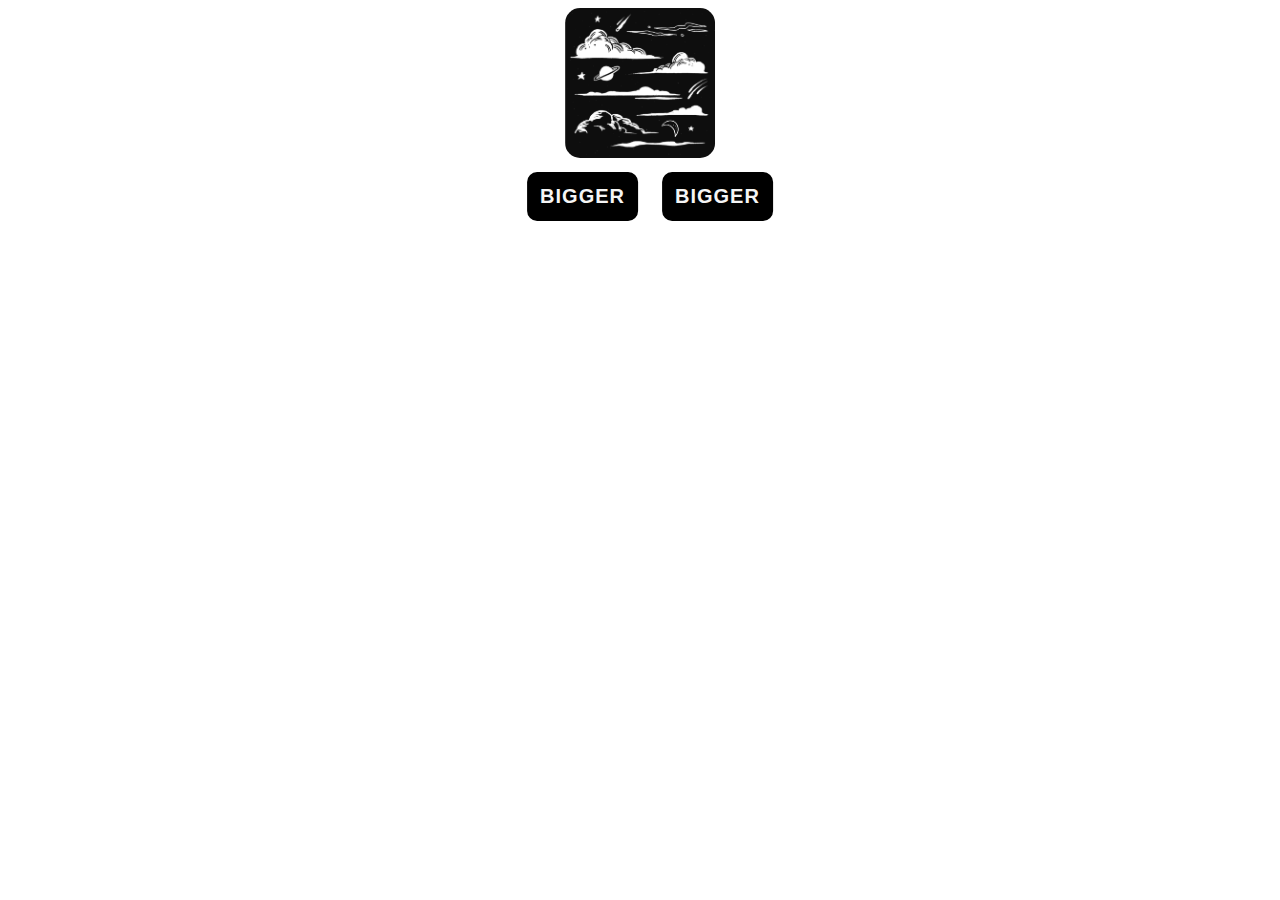
<file: Project-Events/index.html>
<!DOCTYPE HTML>
<html>
    <head>
        <meta charset="UTF-8">
        <title>Eventos - Parte 2/3</title>
        
        <style>
            #container{
                position: absolute;
                left: 50%;
                transform: translate(-50%);
                display: inline-block;
                text-align: center;

            }
            img{
                border-radius: 15px;
            }
         
            
            .button{
                
                color:whitesmoke;
                background-color: black;
                display: inline-block;
                font-size: 20px;
                margin-top: 10px;
                padding: 10px;
                border: solid 3px black;
                font-weight: 800;
                font-family: Arial, Helvetica, sans-serif;
                letter-spacing: 1px;
                border-radius: 10px;
                text-transform: uppercase;
                cursor: pointer;

            }
            .ident{
                display: inline-block;
                margin-left: 20px;
            }

        </style>
        <script>

            function mouseOver(element){
                element.style.color = "black"
                element.style.backgroundColor = "white";
                element.style.border = "solid 3px black";
            }
            function mouseOut(element){
                element.style.color = "white"
                element.style.backgroundColor = "black"
            }
            function biggerImage(element){

                element.width = element.width+50;
                
            }
            function smallerImage(element){
                element.width = element.width-50;
            }

        </script>
    </head>
    <body onload="console.log('page load complete')">

        <div id="container">
            <div>
                <img id="image" src="./Imagens/v907-aum-60b-a.jpg" width="150">
            </div>
            <div class="ident">
                <div class="button" onmouseover="mouseOver(this)" onmouseout="mouseOut(this)" onclick="biggerImage(document.getElementById('image'))">
                    <spam>bigger</spam>
                </div>
            </div>

            <div class="ident">
                <div class="button" onmouseover="mouseOver(this)" onmouseout="mouseOut(this)" onclick="smallerImage(document.getElementById('image'))">
                    <spam>bigger</spam>
                </div>
                
            </div>
        
            
            
        </div>
        
    </body>
</html>
</file>
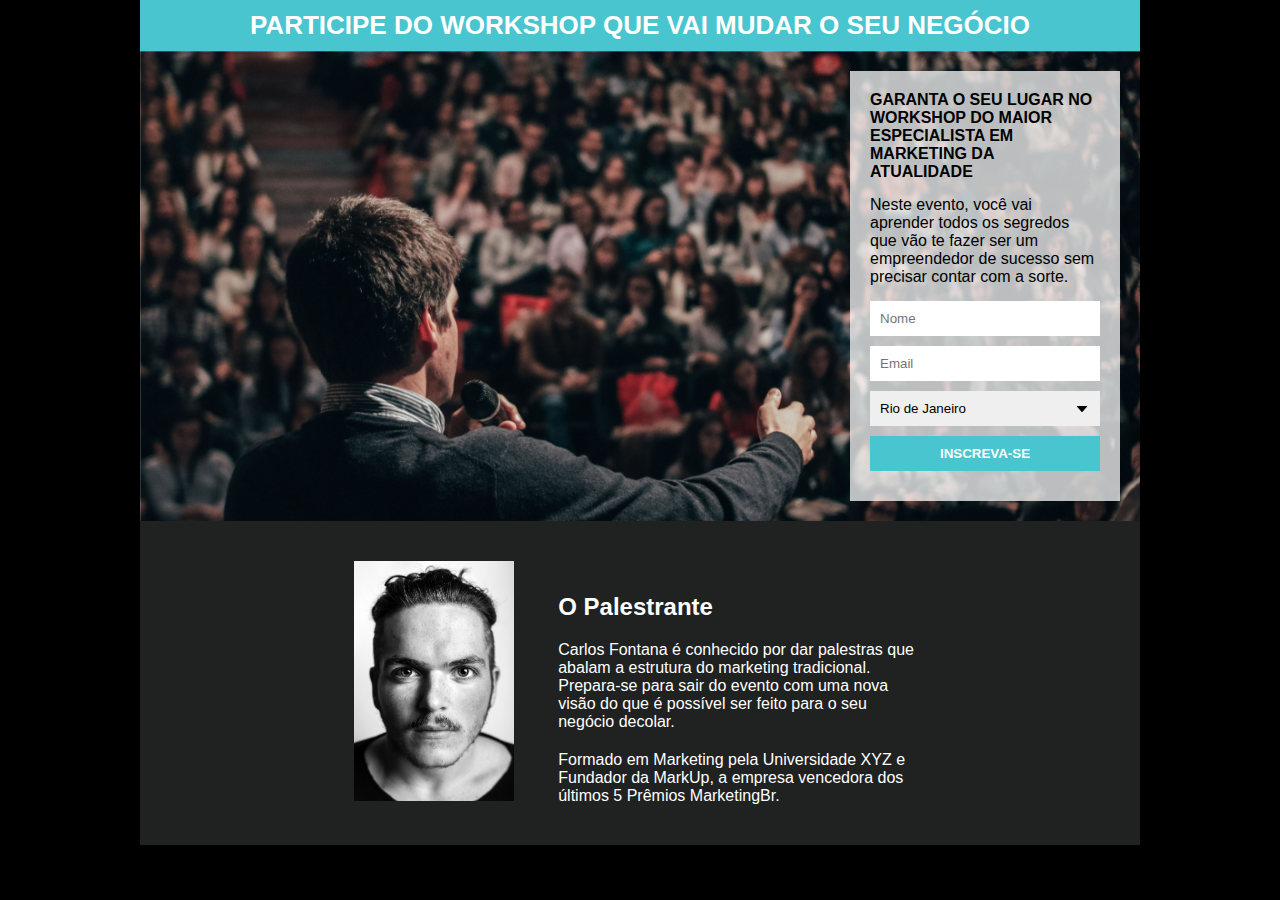
<file: Project_capturePage/index.html>
<!DOCTYPE html>
<html lang="PT-BR">
<head>
    <meta charset="UTF-8">
    <meta name="viewport" content="width=device-width, initial-scale=1.0">
    <link rel="stylesheet" href="./CSS/style.css">
    <link rel="icon" href="./images/ico.png">
    <title>Workshop</title>
</head>
<body>
    <div class="container">

        <header class="header">
            <div >
                <h1 class="title_header">
                    PARTICIPE DO WORKSHOP QUE VAI MUDAR O SEU NEGÓCIO
                </h1>
            </div>
        </header>
        <section>
            <div class="content">
                <h2 class="mb">
                    GARANTA O SEU LUGAR NO WORKSHOP DO MAIOR ESPECIALISTA EM 
                    MARKETING DA ATUALIDADE
                </h2>
                <p class="mb">
                    Neste evento, você vai aprender todos os segredos que vão
                    te fazer ser um empreendedor de sucesso sem precisar contar
                    com a sorte.    
                </p>
                <form method="get">
                    <input type="text" name="nome" placeholder="Nome">
                    <input type="email" name="email" placeholder="Email">
                    <select  name="estado">
    
                        <option value="rj">Rio de Janeiro</option>
                        <option value="sp">São Paulo</option>
                        <option value="sc">Santa Catarina</option>
                        <option value="mg">MInas Gerais</option>
                        <option value="es">Espírito Santo</option>
    
                    </select>
                    <input type="submit" value="INSCREVA-SE">
                </form>
    
            </div>
        </section>
        <footer>
            
            <img class="picture" src="./images/face.jpg" alt="foto entrevistador">
            
            <div class="footer_content">
                <h3 class="footer_header">O Palestrante</h3>
                <p class="footer_header">
                    Carlos Fontana é conhecido por dar palestras que abalam 
                    a estrutura do marketing tradicional.
                    Prepara-se para sair do evento com uma nova visão
                    do que é possível ser feito para o seu negócio decolar.
                </p>
                <p>
                    Formado em Marketing pela Universidade XYZ e Fundador da 
                    MarkUp, a empresa vencedora dos últimos 5 Prêmios 
                    MarketingBr.
                </p>

            </div>

            
            

        </footer>
     

    </div>
    
    
</body>
</html>
</file>
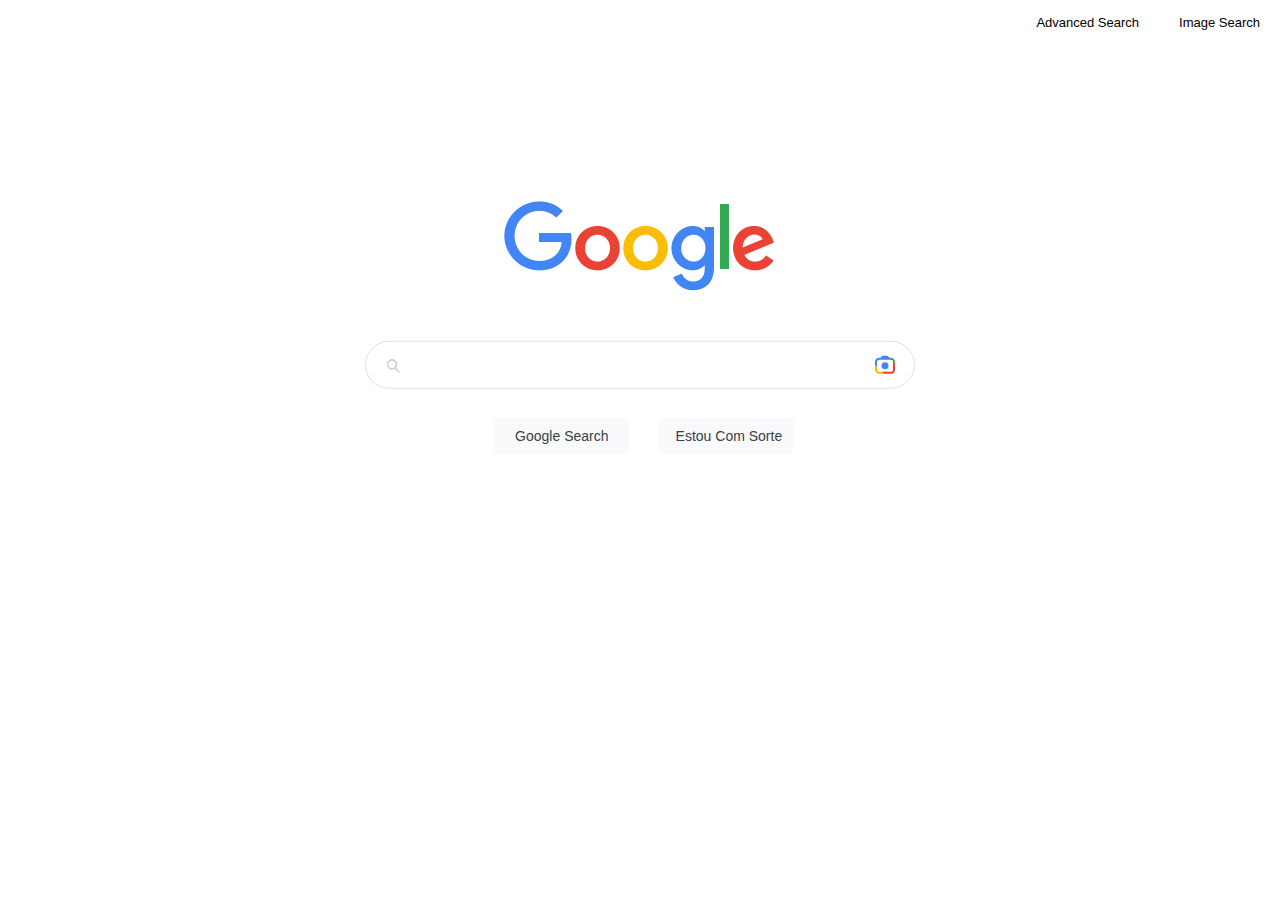
<file: Project_google_clone/Index.html>
<!DOCTYPE html>
<html lang="en">

<head>
    <title>Search</title>
    <meta charset="UTF-8">
    <link rel="stylesheet" href="./style.css">
    
</head>

<body>
    <div id="container">

        <div class="link_content">
            <a class="search upper_right_style" href="./Image.html">Image Search</a>
            <a class="search upper_right_style" href="./advanced.html">Advanced Search</a>
        </div>

        <div class="elemento">
            <img class="img_logo" src="./Google_Files/Google_logo.png" alt="Google's logo">
        </div>

        <div class="Text_bar">
            <form action="https://www.google.com/search">
                <input class="text_area" type="text" name="q">
                <input class="button_style position" type="submit" value="Google Search">
                <input class="button_style position01" type="submit" value="Estou Com Sorte">
            </form>
            <div class="images">
                <img class="search_icon" src="./Google_Files/icone_analise e estudos.png" alt="search icon">

                <img class="icons" src="./Google_Files/Foto_Icon.svg" alt="icon photo">
            </div>
        </div>

        
    </div>

</body>

</html>
</file>
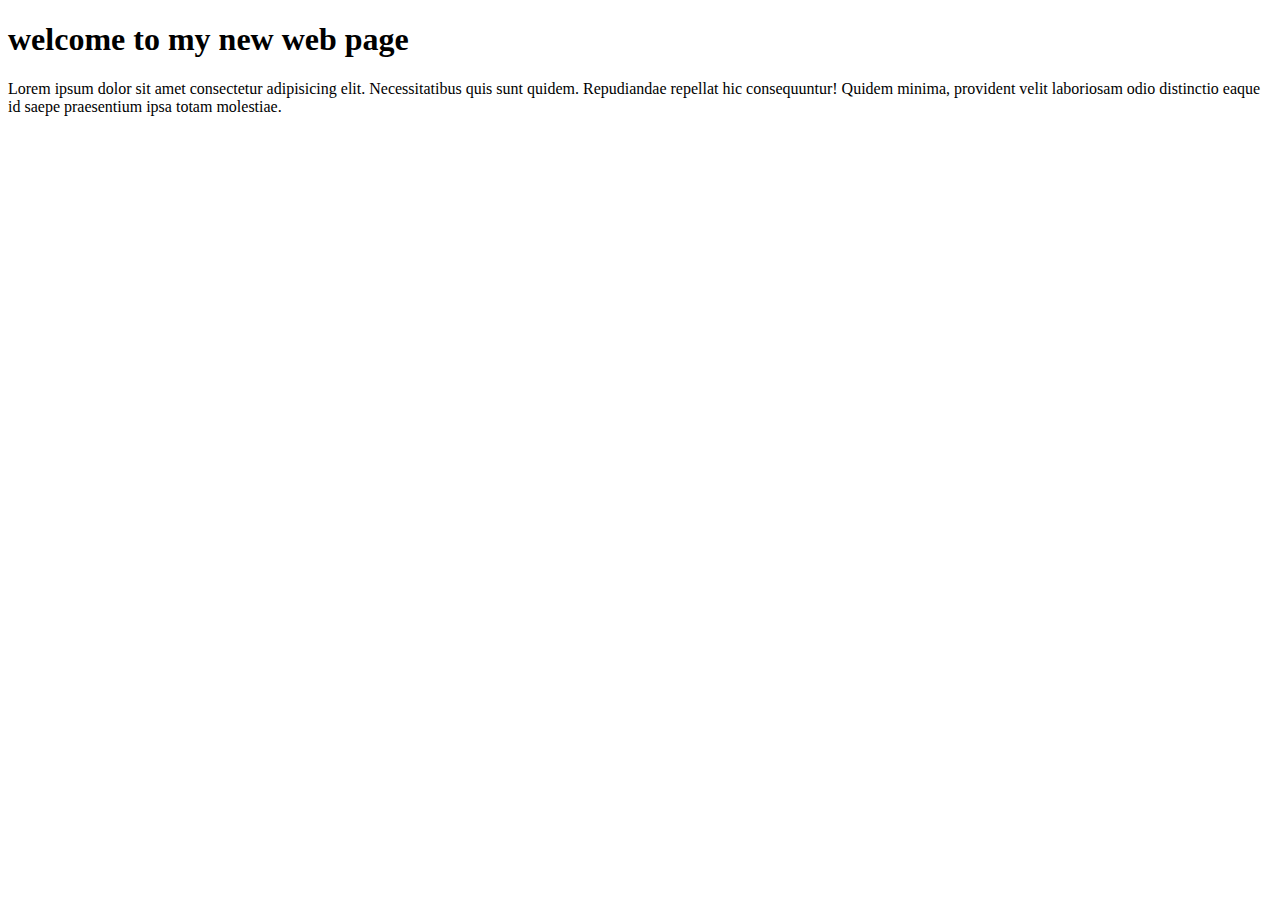
<file: hello.html>
<!DOCTYPE html>
<html lang="en">
<head>
    <meta charset="UTF-8">
    <meta name="viewport" content="width=device-width, initial-scale=1.0">
    <title>Document</title>
</head>
<body>

    <h1>
        welcome to my new web page
    </h1>
    <p>
        Lorem ipsum dolor sit amet consectetur adipisicing elit. 
        Necessitatibus quis sunt quidem. Repudiandae repellat hic 
        consequuntur! Quidem minima, provident velit laboriosam 
        odio distinctio eaque id saepe praesentium ipsa totam molestiae.
    </p>
    
</body>
</html>
</file>
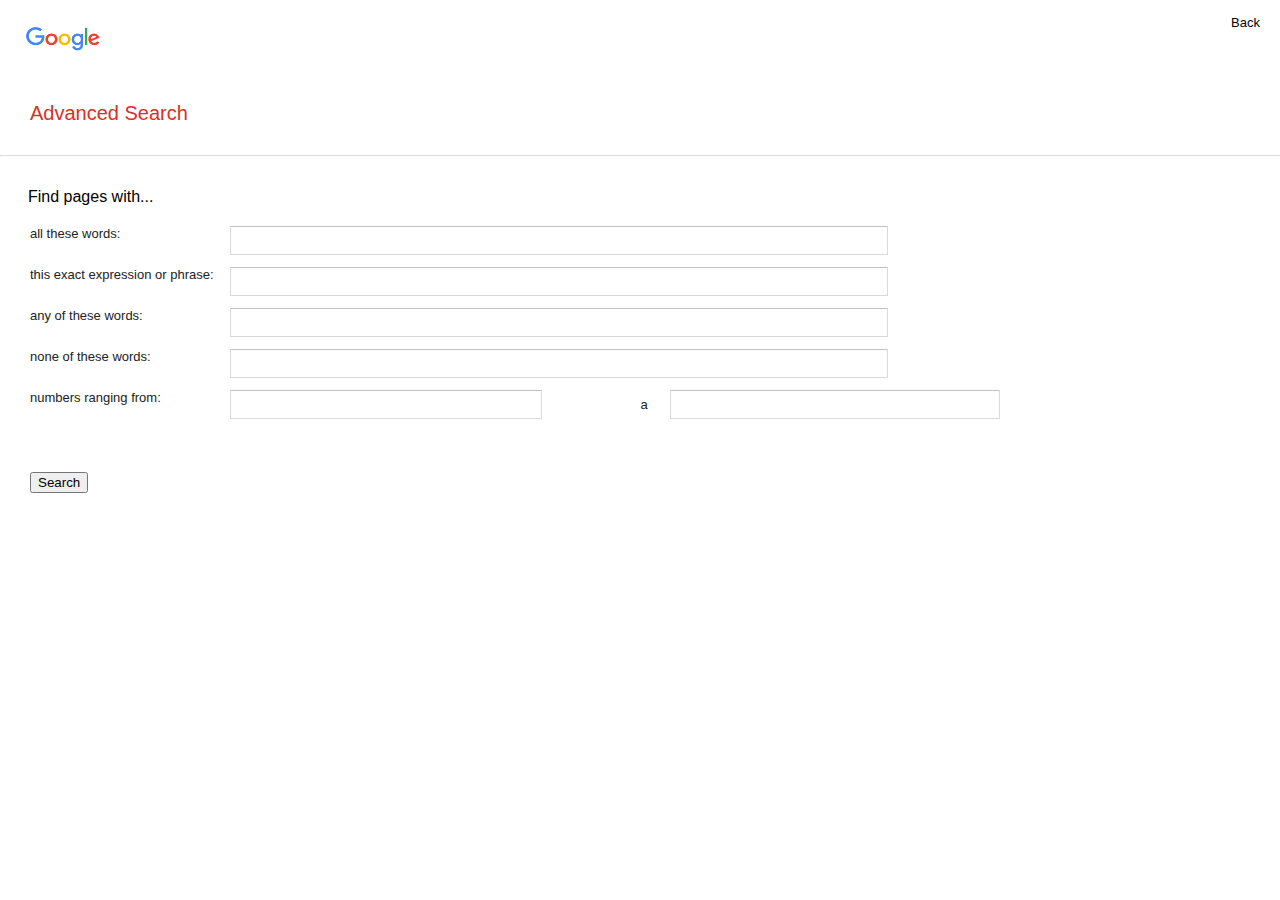
<file: Project_google_clone/advanced.html>
<!DOCTYPE html>
<html lang="en">

<head>
    <title>Search</title>
    <meta charset="UTF-8">
    <link rel="stylesheet" href="./style.css">

</head>

<body>
    <div id="container">

        <div class="link_content">
            <a class="search upper_right_style" href="Index.html">Back</a>
        </div>

        <div class="advanced">
            <img class="img_logo_advanced" src="./Google_Files/Google_logo.png" alt="Google's logo">
        </div>
        <div class="content_advanced">
            <div class="header">
                <h1 class="title_red">Advanced Search</h1>
            </div>
            <hr>
            <div class="hero">
                <div class="header02">
                    <h2 class="header02">Find pages with...</h2>
                </div>

                <form class="advanced_style_form" action="https://www.google.com/search">

                    <div class="advanced_style">
                        <div class="advanced_style_phrase">
                            <div class="advanced_style_phrase_inside">
                                <label>
                                    all these words:
                                </label>
                            </div>
                        </div>
                        <div class="advanced_style_input">
                            <div>
                                <input class="advanced_style_input_inside" type="text" name="as_q">
                            </div>
                        </div>
                    </div>

                    <div class="advanced_style">
                        <div class="advanced_style_phrase">
                            <div class="advanced_style_phrase_inside">
                                <label>
                                    this exact expression or phrase:
                                </label>
                            </div>
                        </div>
                        <div class="advanced_style_input">
                            <div>
                                <input class="advanced_style_input_inside" type="text" name="as_epq">
                            </div>
                            
                        </div>
                    </div>

                    <div class="advanced_style">
                        <div class="advanced_style_phrase">
                            <div class="advanced_style_phrase_inside">
                                <label>
                                    any of these words:
                                </label>
                            </div>
                        </div>
                        <div class="advanced_style_input">
                            <div>
                                <input class="advanced_style_input_inside" type="text" name="as_oq">
                            </div>
                            
                        </div>
                    </div>
                    
                    <div class="advanced_style">
                        <div class="advanced_style_phrase">
                            <div class="advanced_style_phrase_inside">
                                <label>
                                    none of these words:
                                </label>
                            </div>
                        </div>
                        <div class="advanced_style_input">
                            <div>
                                <input class="advanced_style_input_inside" type="text" name="as_eq">
                            </div>
                            
                        </div>
                    </div>
                    

                    <div class="advanced_style">
                        <div class="advanced_style_phrase">
                            <div class="advanced_style_phrase_inside">
                                <label>
                                    numbers ranging from:
                                </label>
                            </div>
                        </div>      
                    </div> 
                    <div class="maintain">
                        <div class="main">
                            <div class="advanced_style_input_011">
                                <input class="advanced_style_input_inside" type="text" name="as_nlo">
                            </div>
                            <div class="advanced_middle_style_letter">
                                    a
                            </div>
                            <div class="advanced_style_input_012">
                                    <input class="advanced_style_input_inside02" type="text" name="as_nhi">
                            </div>
                        </div>
                    </div>

                    <input class="submit_search" type="submit" value="Search">
                    
                    
                </form>
            </div>


        </div>

    </div>

</body>

</html>
</file>
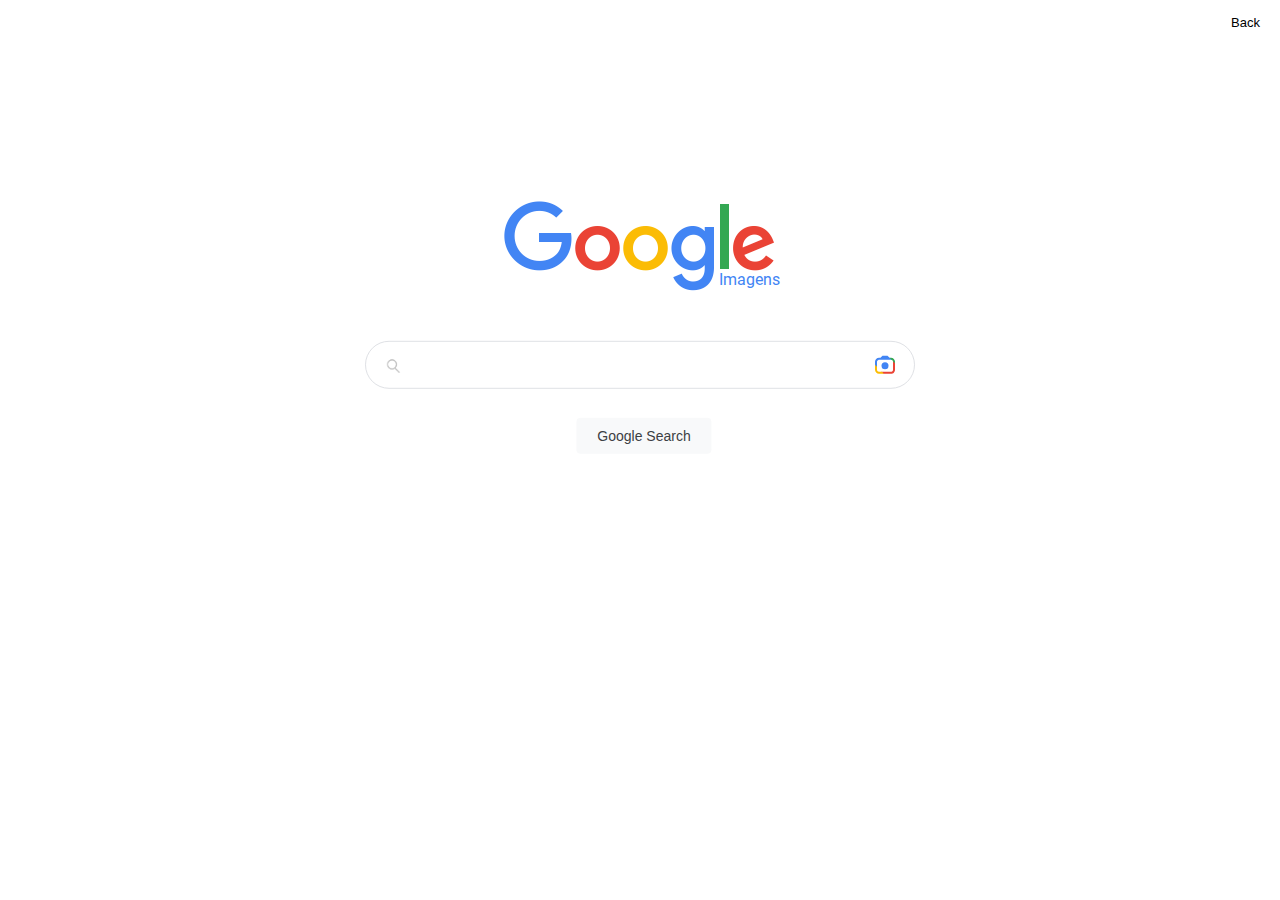
<file: Project_google_clone/Image.html>
<!DOCTYPE html>
<html lang="en">

<head>
    <title>Search</title>
    <meta charset="UTF-8">
    <link rel="stylesheet" href="./style.css">
</head>

<body>
    <div id="container">

        <div class="link_content">
            <a class="search upper_right_style" href="./Index.html">Back</a>
           
        </div>

        <div class="elemento">
            <img class="img_logo" src="./Google_Files/Google_logo.png" alt="Google's logo">
            <p class="sample">Imagens</p>
        </div>

        
        <div class="Text_bar">
            <form action="http://images.google.com/images">
                <input class="text_area" type="text" name="q">
                <input class="button_style position03"type="submit" value="Google Search">
            </form>
            <div class="images">
                <img class="search_icon" src="./Google_Files/icone_analise e estudos.png" alt="search icon">
                <img class="icons" src="./Google_Files/Foto_Icon.svg" alt="icon photo">
            </div>
        </div>

        
    </div>

</body>

</html>
</file>
<file: Project_capturePage/CSS/style.css>
*{
    padding: 0;
    margin: 0;
}
body{
    background-color: black;
    font-family: Arial, Helvetica, sans-serif;
}
.container{
    max-width: 1000px;
    margin: auto;

}
.header{
    background-color: #48c5ce;
    color: white;
}
.title_header{
    
    font-size: 26px;
    text-align: center;
    padding: 10px;
}
section{
    padding: 20px;
    background-image: url(../images/people.jpg);
    overflow: hidden;
    background-size: cover;
}
.content{
    background-color: #ffffffbb;
    max-width: 230px;
    float: right;
    padding: 20px;
}
h2{
    font-size: 16px;
}
.mb{
    margin-bottom: 15px;
}
input, select{
    width: 100%;
    box-sizing: border-box;
    padding: 10px;
    border: none;
    margin-bottom: 10px;
}
input[type="submit"]{
    color: white;
    background-color: #48c5ce;
    font-weight: bold;
}
select{
    -moz-appearance: none;
    -webkit-appearance: none;
    appearance: none;
    background-image: url(../images/arrow.jpg);
    background-repeat: no-repeat;
    background-position: calc(100% - 10px) center;
}
footer{
    padding: 40px;
    background-color: #202121;
    text-align: center;
}
.picture{

    width: 160px;
}
.footer_header{
    margin-bottom: 20px;
}
.footer_content{
    display: inline-block;
    margin-left: 40px;
    max-width: 40%;
    color: white;
    text-align: left;
}
.footer_content h3{
    font-size: 24px;
}
</file>
<file: Project_google_clone/style.css>
a{
    text-decoration: none;
    color: black;
}

.search{
    float: right;
}

.elemento{
    
    position: absolute;
    top: 25%;
    left: 50%;
    transform: translate(-50%, -25%);
    overflow: visible;
}

.Text_bar{
    border: 1px solid #dfe1e5;
    max-width: 548px;
    width: 584px;
    height: 46px;
    border-radius: 24px;
    position: absolute;
    top: 40%;
    left: 50%;
    transform: translate(-50%, -40%);
    overflow: visible;
}


.text_area{
    word-wrap: break-word;
    color: rgb(0, 0, 0, .87);
    outline: none;
    border: none;
    position: absolute;
    top: 40%;
    left: 50%;
    transform: translate(-50%, -40%);
    width: 403px;
    height: 34px;
    font-size: 14px;
    overflow: visible;
 }

 .position{

    position: absolute;
    top: 180%;
    left: 35%;
    transform: translate(-50%, -50%);
   
 }
 .position01{

    position: absolute;
    top: 180%;
    left: 65%;
    transform: translate(-50%, -50%);
   
 }
 .position03{
    position: absolute;
    top: 180%;
    left: 50%;
    transform: translate(-50%, -50%);

 }

.button_style{
    text-align: center;
    border-radius: 4px;
    height: 36px;
    width: 135.163px;
    color: rgb(60, 64, 67);
    background-color: #F8F9FA;
    font-family: Arial, Helvetica, sans-serif;
    font-stretch: 100%;
    font-size: 14px;
    font-weight: 400;
    padding-left: 16px;
    padding-right: 16px;
    border: 1px solid rgb(248, 249, 250);
    margin-top: 11px;
    margin-bottom: 11px;
    margin-left: 4px;
    margin-right: 4px;

}
.button_style:hover{
    border-color: rgb(118, 118, 118, 30%);
    cursor: pointer;
    
}

.search_icon{
    position: absolute;
    top: 50%;
    left: 5%;
    transform: translate(-50%, -50%);
    width: 20px;
    height: 20px;
}
.icons{
    position: absolute;
    top: 50%;
    right: 1%;
    transform: translate(-50%, -50%);
    width: 24px;
    height: 24px;
}
.upper_right_style{
    color: rgba(0, 0, 0, 87);
    padding-top: 15px;
    padding-left: 20px;
    padding-right: 20px;
    font-family: Arial, Helvetica, sans-serif;
    font-weight: 400;
    font-size: 13px;
}
a:hover{
    text-decoration:underline;
    
}
@font-face {
    font-family: roboto-regular;
    src: url(./Fontes/Roboto/Roboto-Regular.ttf);
}
.sample{
    font-family: roboto-regular;
    color: #4285f4 ;
    font-size: 16px;
    position: absolute;
    top: 55%;
    left: 79%;
}
.img_logo_advanced{
    position: absolute;
    top: 3%;
    left: 2%;
    height: 24px;
    width: 74px;
    
}

.submit_search{
    display: block;
    position: absolute;
    top: 400px;
}
.content_advanced{
    
    overflow: hidden;
    width: 100%;
    height: 90%;
    position: absolute;
    top: 8%;
}

.header{
    margin: 30px;
}
body{
    padding: 0;
    margin: 0;
}
hr{
    
    border-color:  rgb(253, 253, 253, 0.4);
    width: 100%
}
.title_red{

    font-weight: 400;
    font-size: 20px;
    font-family: Arial, Helvetica, sans-serif;
    color: #d93025;

}
.header02{
    text-align: left;
    margin-bottom: 20px;
    padding-top: 5px;
    padding-left: 14px;
    font-weight: 500;
    font-size: 16px;
    font-family: Arial, Helvetica, sans-serif;
}

.advanced_style_form{
    width: 100%;
    padding-left: 30px;
    font-family: Arial, Helvetica, sans-serif;
    font-weight: 400;
    font-size: 13px;
}
.advanced_style{

    display: inline;
    max-width: 167px;
    width: 16%;
    height: 42px;
    font-size: 13px;
    line-height: 16px;
    font-size: 13px;
    color: #222;

}

.advanced_style_phrase{
    height: 30px;
    position: absolute;
    display: table-cell;
    vertical-align: middle;
    margin: 0;
    padding: 0;
    border: 0;
    font-weight: inherit;
    font-style: inherit;
    font-size: 100%;
    text-decoration: none;
}
.advanced_style_input{

   
    min-width: 167px;
    min-height: 41px;
    vertical-align: middle;
    width: 50%;
    margin: 0;
    padding: 0;
    border: 0;

}
.advanced_style_input_inside{
    position: relative;
    left: 200px;
    width: 100%;
    text-align: left;
    border-radius: 1px;
    border: 1px solid #d9d9d9;
    border-top: 1px solid #c0c0c0;
    font-size: 13px;
    height: 25px;
    padding: 1px 8px;
}
.advanced_style_input_inside02{
    position: relative;
    width: 50%;
    text-align: left;
    border-radius: 1px;
    border: 1px solid #d9d9d9;
    border-top: 1px solid #c0c0c0;
    font-size: 13px;
    height: 25px;
    padding: 1px 8px;

}
.advanced_style_input_011{
 
    width: 50%;
    display: table;
    padding-right: 16px;
}
.advanced_middle_style_letter{
    display: table-cell;
    width: 40px;
    padding-right: 6px;
    padding-left: 6px;
    text-align: center;
    font-size: 13px;
    color: #202124;

}
.advanced_style_input_012{

    width: 50%;
    display: table-cell;
    padding-right: 16px;
}
.main{
    display: table;
    width: 100%;
}
</file>
